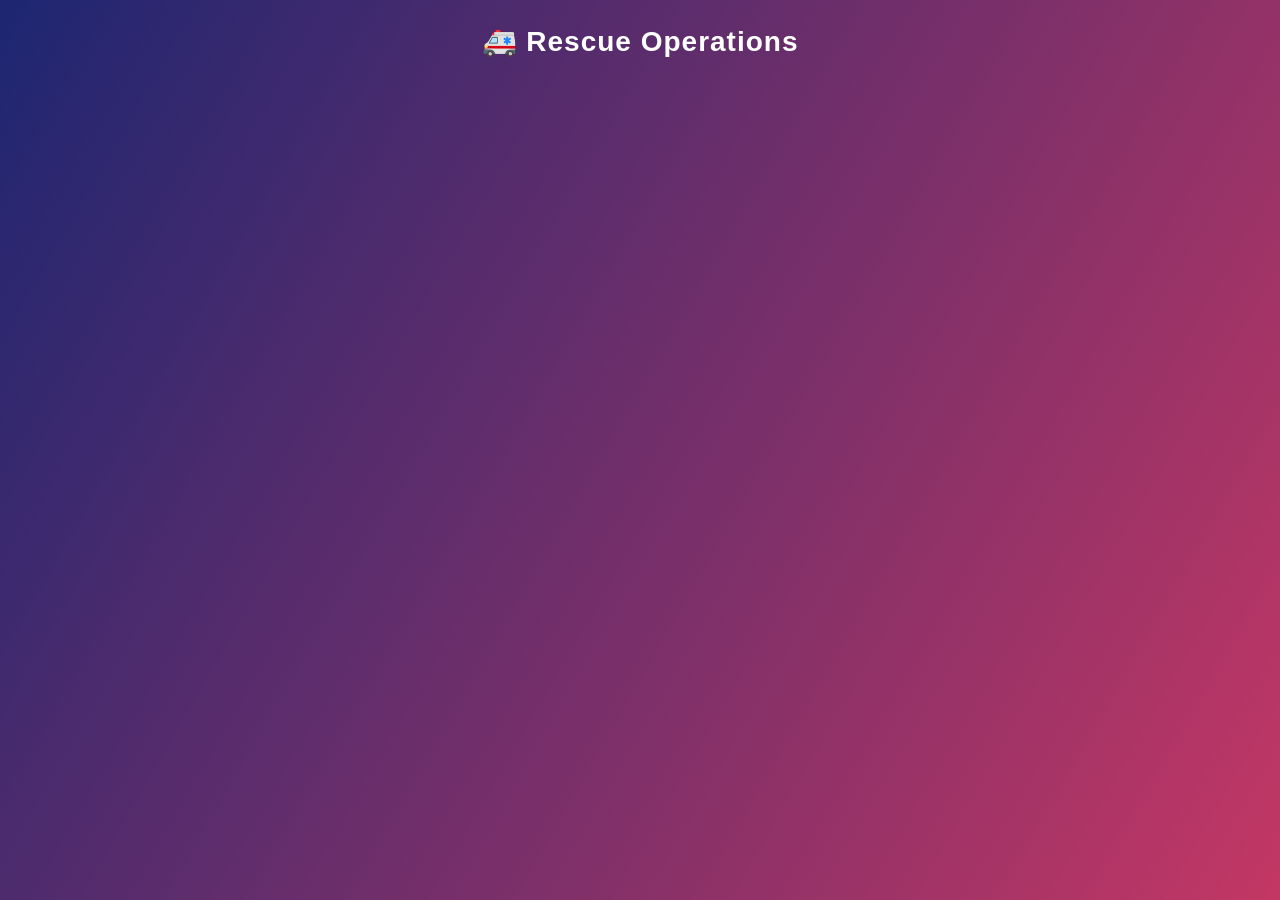
<file: src/main/resources/static/rescue-operations.html>
<!DOCTYPE html>
<html lang="en">
<head>
    <meta charset="UTF-8">
    <title>Rescue Operations</title>
    <link rel="stylesheet" href="rescue-operations.css">
</head>

<body>

<h2>🚑 Rescue Operations</h2>

<!-- ================= ADMIN SECTION ================= -->
<div id="adminSection">

    <h3>Assign Rescue Task</h3>

    <select id="zone">
      <option value="" disabled selected hidden>Select Zone</option>
      <option value="Mountain">Mountain</option>
      <option value="Urban">Urban</option>
      <option value="Coastal">Coastal</option>
      <option value="Rural">Rural</option>
    </select>


    <select id="responderType">
       <option value="" disabled selected hidden>Select Responder Type</option>
       <option value="Medical">Medical</option>
       <option value="Fire">Fire</option>
       <option value="Police">Police</option>
   </select>


    <textarea id="desc" placeholder="Task description"></textarea>

    <button onclick="assignTask()">Assign Task</button>

    <h3 class="section-title">Previously Assigned Tasks</h3>

    <!-- 🔥 ONLY THIS AREA SCROLLS -->
    <div id="tasksContainer">
        <div id="tasksList"></div>
    </div>

</div>

<!-- ================= RESPONDER SECTION ================= -->
<div id="responderSection">

    <h3>Assigned Tasks</h3>

    <!-- RESPONDER TASKS -->
    <div id="responderTasks"></div>

</div>

<script src="scripts/rescue-operations.js"></script>
</body>
</html>
</file>
<file: src/main/resources/static/rescue-operations.css>
/* ================= RESET ================= */
* {
    margin: 0;
    padding: 0;
    box-sizing: border-box;
}

/* ================= BODY ================= */
body {
    font-family: 'Poppins', 'Segoe UI', sans-serif;
    min-height: 100vh;
    background: linear-gradient(120deg, #1d2671, #c33764);
    padding: 25px;
    overflow-x: hidden;
}

/* ================= PAGE TITLE ================= */
h2 {
    text-align: center;
    color: #fff;
    margin-bottom: 28px;
    font-size: 28px;
    letter-spacing: 1px;
    animation: slideDown 0.6s ease;
}

/* ================= MAIN LAYOUT ================= */
.dashboard {
    display: grid;
    grid-template-columns: 1fr 1fr;
    gap: 25px;
    width: 100%;
}

/* ================= PANELS ================= */
#adminSection,
#responderSection {
    background: rgba(255, 255, 255, 0.95);
    backdrop-filter: blur(14px);
    padding: 30px;
    border-radius: 18px;
    box-shadow: 0 25px 60px rgba(0,0,0,0.3);
    animation: fadeUp 0.6s ease;
}

/* ================= HEADINGS ================= */
#adminSection h3,
#responderSection h3 {
    font-size: 22px;
    margin-bottom: 10px;
    color: #333;
}

/* ================= FORM ================= */
select,
textarea {
    width: 100%;
    padding: 14px;
    margin-bottom: 12px;
    border-radius: 12px;
    border: 1px solid #ddd;
    font-size: 20px;
    transition: 0.3s;
}

select:focus,
textarea:focus {
    outline: none;
    border-color: #667eea;
    box-shadow: 0 0 10px rgba(102,126,234,0.4);
}

textarea {
    height: 100px;
    resize: none;
}

/* ================= BUTTONS ================= */
button {
    background: linear-gradient(90deg, #ff512f, #dd2476);
    border: none;
    padding: 9px 900px;
    white-space: nowrap;
    border-radius: 12px;
    color: #fff;
    font-size: 20px;
    font-weight: 600;
    cursor: pointer;
    transition: all 0.3s ease;
    
}

button:hover {
    transform: translateY(-3px) scale(1.02);
    box-shadow: 0 15px 35px rgba(0,0,0,0.3);
}

/* ================= TASK CONTAINER ================= */
#tasksContainer {
    margin-top: 20px;
    max-height: 420px;
    overflow-y: auto;
    padding-right: 8px;
}

/* SCROLLBAR */
#tasksContainer::-webkit-scrollbar {
    width: 6px;
}
#tasksContainer::-webkit-scrollbar-thumb {
    background: linear-gradient(#667eea, #764ba2);
    border-radius: 10px;
}

/* ================= TASK LIST ================= */
#tasksList {
    display: flex;
    flex-direction: column;
    gap: 18px;
}

/* ================= TASK CARD ================= */
.card {
    background: linear-gradient(135deg, #ffffff, #eef1ff);
    padding: 22px;
    border-radius: 16px;
    border-left: 6px solid #667eea;
    position: relative;
    box-shadow: 0 14px 35px rgba(0,0,0,0.18);
    animation: popIn 0.45s ease;
    transition: 0.3s;
}

.card:hover {
    transform: translateY(-5px);
    box-shadow: 0 22px 50px rgba(0,0,0,0.3);
}

/* ================= TASK TEXT ================= */
.card h4 {
    font-size: 20px;
    margin-bottom: 6px;
    color: #222;
}

.card p {
    font-size: 18px;
    color: #555;
    margin-bottom: 4px;
}

/* ================= STATUS BADGE ================= */
.status {
    position: absolute;
    top: 18px;
    right: 18px;
    padding: 6px 16px;
    border-radius: 20px;
    font-size: 18px;
    font-weight: bold;
    color: #fff;
}

/* STATUS COLORS */
.ASSIGNED {
    background: linear-gradient(90deg, #f7971e, #ffd200);
}
.ACCEPTED {
    background: linear-gradient(90deg, #2193b0, #6dd5ed);
}
.COMPLETED {
    background: linear-gradient(90deg, #56ab2f, #a8e063);
}

/* ================= CARD BUTTONS ================= */
.card button {
    margin-top: 12px;
    margin-right: 10px;
    background: linear-gradient(90deg, #36d1dc, #5b86e5);
}
/* ===== STATUS TIMELINE ===== */
.timeline {
    display: flex;
    justify-content: space-between;
    margin: 15px 0;
    position: relative;
}

.step {
    flex: 1;
    text-align: center;
    font-size: 22px;
    color: #dbbdbd;
    font-weight: 600;
    position: relative;
}

/* LINE */
.step::before {
    content: "";
    position: absolute;
    top: -8px;
    left: 0;
    width: 100%;
    height: 4px;
    background: #ddd;
    border-radius: 5px;
    z-index: -1;
}

/* ACTIVE STEP */
.step.active {
    color: #010819;
}

/* ACTIVE LINE */
.step.active::before {
    background: linear-gradient(90deg, #56ab2f, #d42008);
}


/* ================= ANIMATIONS ================= */
@keyframes fadeUp {
    from { opacity: 0; transform: translateY(30px); }
    to { opacity: 1; transform: translateY(0); }
}

@keyframes slideDown {
    from { opacity: 0; transform: translateY(-40px); }
    to { opacity: 1; transform: translateY(0); }
}

@keyframes popIn {
    from { opacity: 0; transform: scale(0.9); }
    to { opacity: 1; transform: scale(1); }
}

/* ================= RESPONSIVE ================= */
@media (max-width: 900px) {
    .dashboard {
        grid-template-columns: 1fr;
    }
}
</file>
